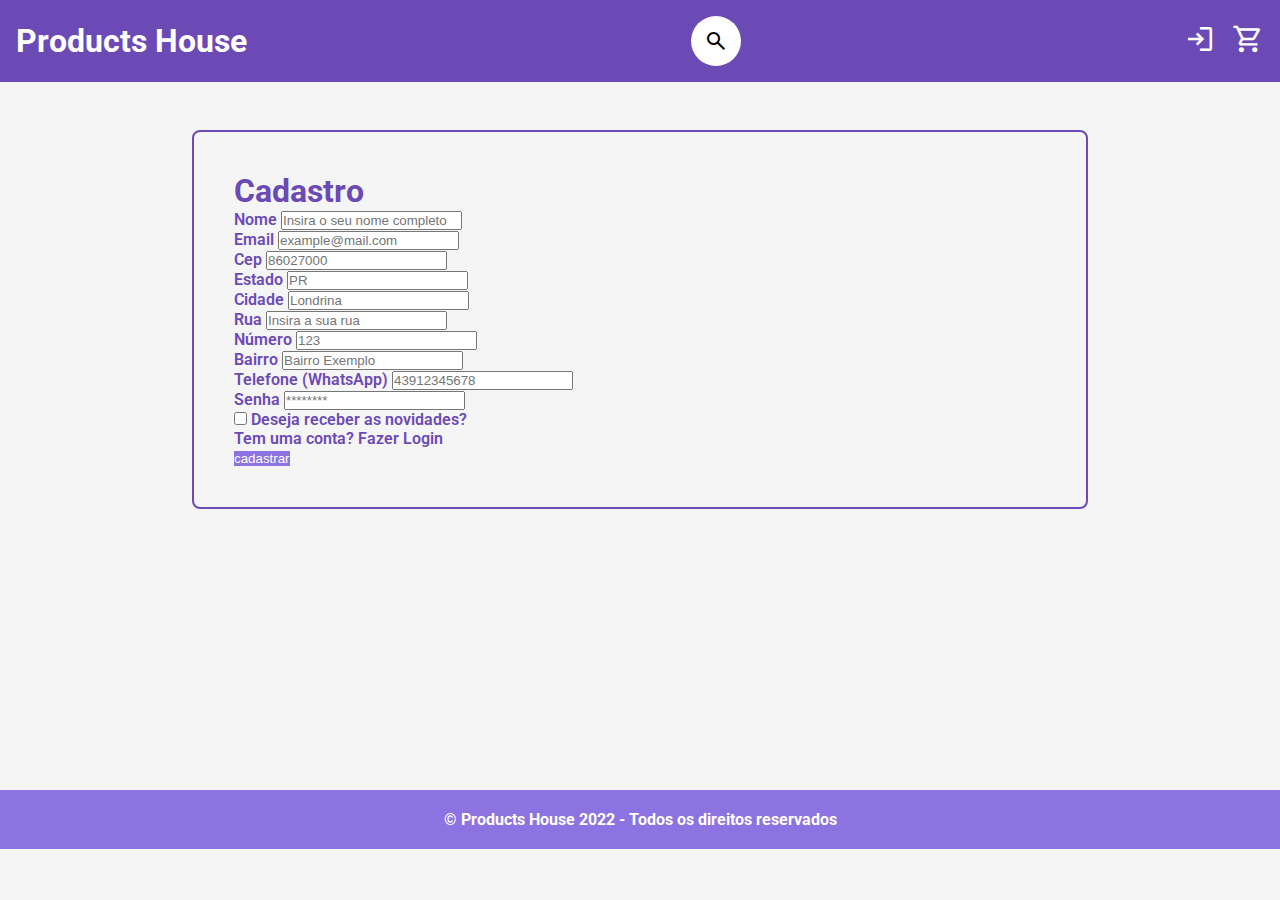
<file: cadastro.html>
<!DOCTYPE html>
<html lang="pt-BR">
<head>
    <meta charset="UTF-8">
    <meta http-equiv="X-UA-Compatible" content="IE=edge">
    <meta name="viewport" content="width=device-width, initial-scale=1.0">

    <link rel="stylesheet" href="./public/css/cadastro.css">

    <link href="https://cdn.jsdelivr.net/npm/bootstrap@5.2.2/dist/css/bootstrap.min.css" rel="stylesheet" integrity="sha384-Zenh87qX5JnK2Jl0vWa8Ck2rdkQ2Bzep5IDxbcnCeuOxjzrPF/et3URy9Bv1WTRi" crossorigin="anonymous">

    <script src="./public/js/cadastro.js" defer></script>

    <title>Cadastro</title>
</head>
<body>
    
    
    <div class="menu-mobile">
        <section>
            <ul>
                <li>
                    <a href="/index.html">Home</a>
                </li>
    
                <li>
                    <a href="/index.html">Carrinho</a>
                </li>
    
                <li>
                    <a href="/login.html">Login</a>
                </li>
    
                <li>
                    <a href="#">Categoria 1</a>
                </li>
    
                <li>
                    <a href="#">Categoria 2</a>
                </li>
    
                <li>
                    <a href="#">Categoria 3</a>
                </li>
            </ul>
    
            <button id="menu-mobile--close">
                <span class="material-symbols-outlined">
                    close
                </span>
            </button>
        </section>
    </div>
  
    <header>
        <!-- Script de eventos do Header -->
        <script src="./public/js/header.js" defer></script>
        <!-- Script de eventos do Header -->

        <div class="container">
            <div class="logo">
                <a href="/index.html">
                    <h1>Products House</h1>
                </a>
            </div>

            <form id="search">
                <input type="text" name="q" id="search" autocomplete="off" placeholder="Buscar produtos">
                <button type="submit">
                    <span class="material-symbols-outlined">
                        search
                    </span>
                </button>

            </form>

            <div class="header--controls">
                <a href="/login.html">
                    <button title="Login">
                        <span class="material-symbols-outlined">
                            login
                        </span>
                    </button>
                </a>

                <a href="/carrinho.html" target="_blank">
                    <button title="Carrinho">
                        <span class="material-symbols-outlined">
                            shopping_cart
                        </span>
                    </button>
                </a>
            </div>

            <button id="menu-mobile--open" class="menu">
                <span class="material-symbols-outlined">
                    menu
                </span>
            </button>
        </div>
    </header>

    <main class="container">
        <section class="form-register">
            <form class="w-75 mx-auto">
                <div class="loading">
                    <div class="d-flex justify-content-center">
                        <div class="spinner-border" role="status">
                          <span class="visually-hidden">Loading...</span>
                        </div>
                    </div>
                </div>
                
                <h1 class="text-center mb-3">Cadastro</h1>

                <div class="mb-3">
                    <label for="name-register" class="form-label">Nome</label>
                    <input type="text" class="form-control" id="name-register" placeholder="Insira o seu nome completo">
                </div>

                <div class="mb-3">
                  <label for="email-register" class="form-label">Email</label>
                  <input type="email" class="form-control" id="email-register" placeholder="example@mail.com">
                </div>

                <div class="mb-3">
                    <label for="cep-register" class="form-label">Cep</label>
                    <input type="text" class="form-control" id="cep-register" placeholder="86027000">
                </div>

                <div class="mb-3">
                    <label for="state-register" class="form-label">Estado</label>
                    <input type="text" class="form-control" id="state-register" placeholder="PR">
                </div>

                <div class="mb-3">
                    <label for="city-register" class="form-label">Cidade</label>
                    <input type="text" class="form-control" id="city-register" placeholder="Londrina">
                </div>

                <div class="mb-3">
                    <label for="street-register" class="form-label">Rua</label>
                    <input type="text" class="form-control" id="street-register" placeholder="Insira a sua rua">
                </div>

                <div class="mb-3">
                    <label for="address-number-register" class="form-label">Número</label>
                    <input type="number" class="form-control" id="address-number-register" placeholder="123">
                </div>

                <div class="mb-3">
                    <label for="neighborhood-register" class="form-label">Bairro</label>
                    <input type="text" class="form-control" id="neighborhood-register" placeholder="Bairro Exemplo">
                </div>

                <div class="mb-3">
                    <label for="telphone-register" class="form-label">Telefone (WhatsApp)</label>
                    <input type="tel" class="form-control" id="telphone-register" placeholder="43912345678">
                </div>


                <div class="mb-3">
                  <label for="password-register" class="form-label">Senha</label>
                  <input type="password" class="form-control" id="password-register" placeholder="********">
                </div>

                <div class="mb-3 form-check d-flex justify-content-between flex-wrap">
                    <div class="mb-2">
                        <input type="checkbox" class="form-check-input" id="news-register">
                        <label class="form-check-label" for="news-register">Deseja receber as novidades?</label>
                    </div>

                    <a href="/register.html" title="Não tem uma conta? Clique aqui e cadastre-se">Tem uma conta? Fazer Login</a>

                </div>

                <button type="submit" class="btn btn-primary w-100">Cadastrar</button>
              </form>
        </section>
    </main>

    <footer>
        <div class="container">
            © Products House 2022 - Todos os direitos reservados
        </div>
    </footer>
</body>
</html>
</file>
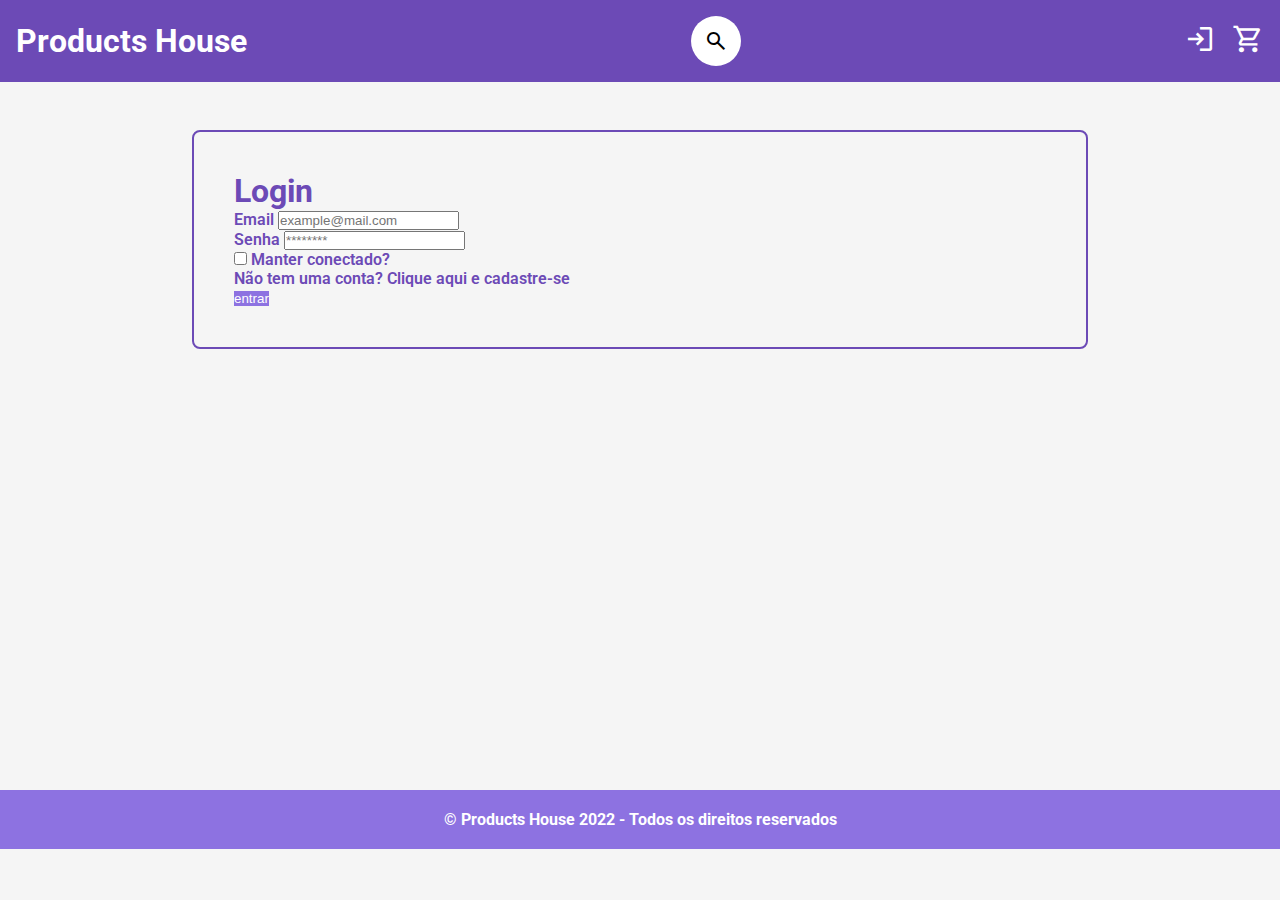
<file: login.html>
<!DOCTYPE html>
<html lang="pt-BR">
<head>
    <meta charset="UTF-8">
    <meta http-equiv="X-UA-Compatible" content="IE=edge">
    <meta name="viewport" content="width=device-width, initial-scale=1.0">

    <link rel="stylesheet" href="./public/css/login.css">

    <link href="https://cdn.jsdelivr.net/npm/bootstrap@5.2.2/dist/css/bootstrap.min.css" rel="stylesheet" integrity="sha384-Zenh87qX5JnK2Jl0vWa8Ck2rdkQ2Bzep5IDxbcnCeuOxjzrPF/et3URy9Bv1WTRi" crossorigin="anonymous">

    <title>Login</title>
</head>
<body>
    <div class="menu-mobile">
        <section>
            <ul>
                <li>
                    <a href="/index.html">Home</a>
                </li>
    
                <li>
                    <a href="/index.html">Carrinho</a>
                </li>
    
                <li>
                    <a href="/login.html">Login</a>
                </li>
    
                <li>
                    <a href="#">Categoria 1</a>
                </li>
    
                <li>
                    <a href="#">Categoria 2</a>
                </li>
    
                <li>
                    <a href="#">Categoria 3</a>
                </li>
            </ul>
    
            <button id="menu-mobile--close">
                <span class="material-symbols-outlined">
                    close
                </span>
            </button>
        </section>
    </div>
  
    <header>
        <!-- Script de eventos do Header -->
        <script src="./public/js/header.js" defer></script>
        <!-- Script de eventos do Header -->

        <div class="container">
            <div class="logo">
                <a href="/index.html">
                    <h1>Products House</h1>
                </a>
            </div>

            <form id="search">
                <input type="text" name="q" id="search" autocomplete="off" placeholder="Buscar produtos">
                <button type="submit">
                    <span class="material-symbols-outlined">
                        search
                    </span>
                </button>

            </form>

            <div class="header--controls">
                <a href="/login.html">
                    <button title="Login">
                        <span class="material-symbols-outlined">
                            login
                        </span>
                    </button>
                </a>

                <a href="/carrinho.html" target="_blank">
                    <button title="Carrinho">
                        <span class="material-symbols-outlined">
                            shopping_cart
                        </span>
                    </button>
                </a>
            </div>

            <button id="menu-mobile--open" class="menu">
                <span class="material-symbols-outlined">
                    menu
                </span>
            </button>
        </div>
    </header>

    <main class="container">
        <section class="form-login">
            <form class="w-75 mx-auto">
                <h1 class="text-center mb-3">Login</h1>

                <div class="mb-3">
                  <label for="email-login" class="form-label">Email</label>
                  <input type="email" class="form-control" id="email-login" placeholder="example@mail.com">
                </div>

                <div class="mb-3">
                  <label for="password-login" class="form-label">Senha</label>
                  <input type="password" class="form-control" id="password-login" placeholder="********">
                </div>

                <div class="mb-3 form-check d-flex justify-content-between flex-wrap">
                    <div class="mb-2">
                        <input type="checkbox" class="form-check-input" id="auto-login">
                        <label class="form-check-label" for="auto-login">Manter conectado?</label>
                    </div>

                    <a href="/cadastro.html" title="Não tem uma conta? Clique aqui e cadastre-se">Não tem uma conta? Clique aqui e cadastre-se</a>

                </div>

                <button type="submit" class="btn btn-primary w-100">Entrar</button>
              </form>
        </section>
    </main>

    <footer>
        <div class="container">
            © Products House 2022 - Todos os direitos reservados
        </div>
    </footer>
</body>
</html>
</file>
<file: public/css/cadastro.css>
@import url('./global.css');

main {
    min-height: 70vh;
}

.form-register {
    margin: 130px auto 0 auto;
    width: 70%;

    padding: 40px;
    border: 2px solid #6C4AB6;
    border-radius: 8px;
    position: relative;
    transition: .6s all;
}

.form-register, form h1 {
    color: #6C4AB6;
    font-weight: bold
}

.form-register form label, .form-register a {
    color: #6C4AB6;
    font-weight: 600;
}

.form-register form a {
    /* text-overflow: ellipsis;
    white-space: nowrap;
    overflow: hidden; */
}

.form-register a:hover {
    color: black!important;
    border-bottom: 2px solid #8D72E1;
}

/* .form-register:hover {
    top: -30px;
    box-shadow: 3px 5px 5px 1px rgba(0, 0, 0, 0.25);
    z-index: 4;
} */

.loading {
    position: absolute;
    top: 50%;
    right: 50%;
    z-index: 5;
    display: none;
}

.loading.active {
    display: block;
}

.loading .spinner-border {
    width: 3rem;
    height: 3rem;
    z-index: 6;
}

@media (max-width: 768px) {
    .form-register {
        width: 90%;
    }

    .form-register form {
        width: 100%;
    }
}
</file>
<file: public/css/login.css>
@import url('./global.css');

main {
    min-height: 70vh;
}

.form-login {
    margin: 130px auto 0 auto;
    width: 70%;

    padding: 40px;
    border: 2px solid #6C4AB6;
    border-radius: 8px;
    position: relative;
    transition: .6s all;
}

.form-login, form h1 {
    color: #6C4AB6;
    font-weight: bold
}

.form-login form label, .form-login a {
    color: #6C4AB6;
    font-weight: 600;
}

.form-login form a {
    /* text-overflow: ellipsis;
    white-space: nowrap;
    overflow: hidden; */
}

.form-login a:hover {
    color: black!important;
    border-bottom: 2px solid #8D72E1;
}

/* .form-login:hover {
    top: -30px;
    box-shadow: 3px 5px 5px 1px rgba(0, 0, 0, 0.25);
    z-index: 4;
} */

@media (max-width: 768px) {
    .form-login {
        width: 90%;
    }

    .form-login form {
        width: 100%;
    }
}
</file>
